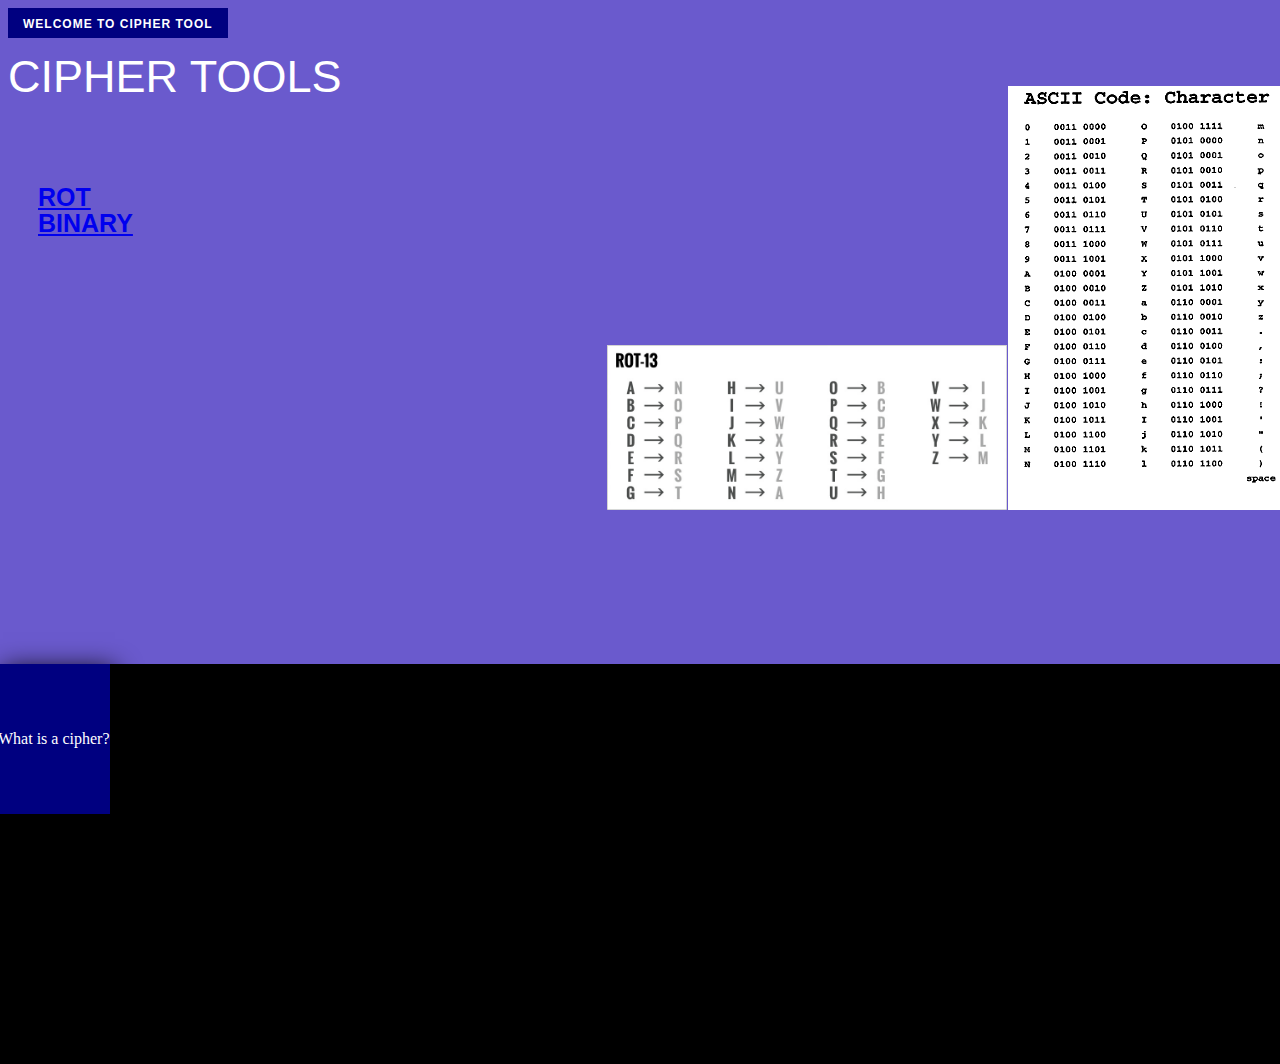
<file: index.html>
<!DOCKTYPE html>
<html>

	<head>
		<link rel="stylesheet" type="text/css" href="index.css">
		<title>CIPHER TOOL</title>
	</head>
	
	<body >
	

		<h1>WELCOME TO CIPHER TOOL</h1>
		<h2>CIPHER TOOLS</h2>
		<h3><a href="rot.html">ROT</a> </h3>
		<h3><a href="binary.html">BINARY</a></h3>
		<img src="binary.jpg"> </img>
		<img class="rotPic"; src="rot.jpg"> </img>
	
	
	<footer>
		<div class= "box">
		<span class="boxBlurp">What is a cipher?</span>
		<span class="rectBlurp">Cipher is a secret or disguised way of writing a code.</span>
		</div>
	</footer>

	</body>
</html>
</file>
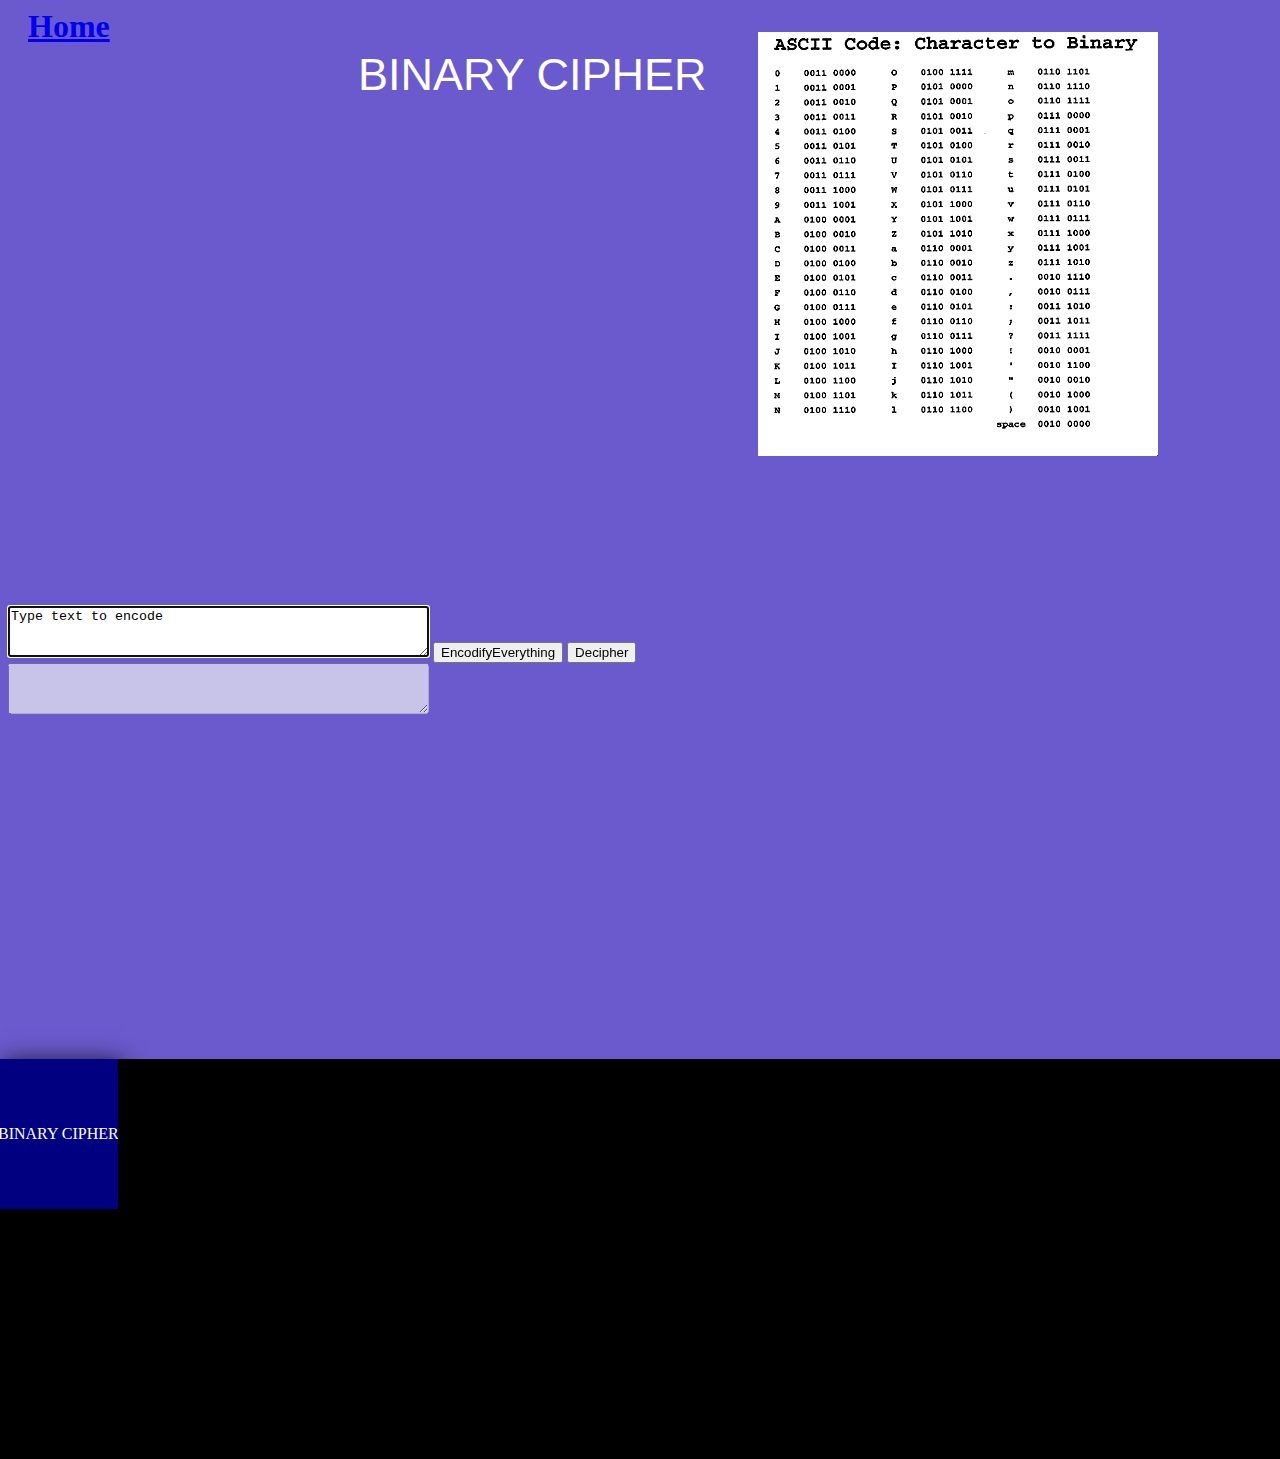
<file: binary.html>
<DOCKTYPE!>
	<html>
		<head>
			<link rel="stylesheet" type="text/css" href="binary.css">
			<title>Binary ENCODER/DECODER</title>
		</head>
		<body>
			<h1> <a href="C:\Users\antre\Documents\YEAR2\WebTechnologies\cw\index.html">Home</a></h1>
			<h1 class="binary">BINARY CIPHER</h1>
			<img class="binaryPic"; src="binary.jpg"> </img>
		<div id="input_area">
			<textarea rows="3" cols="50" autofocus id="inputmessage">Type text to encode</textarea>
			<button style ="button" onclick ="encode ()" id ="encode_button">EncodifyEverything</button>
			<button style ="button" onclick ="decode ()" id ="decode_button">Decipher</button>
		</div>
		<div id="output_area">
			<textarea rows="3" cols="50" autofocus id="outputmessage" disabled></textarea>
			<div id="output"></div>
		</div>
		
		<script type="text/javascript" src="binary.js"></script>
		</body>
		<footer>
		<div class= "box">
		<span class="boxBlurp">BINARY CIPHER</span>
		<span class="rectBlurp">Binary numerals, represent numbers using only the digits 0 and 1.
		They are very common in modern ciphers due to their use in computers, and they frequently
		represent letters of the alphabet.</span>
		</div>
		</footer>

	</html>
</file>
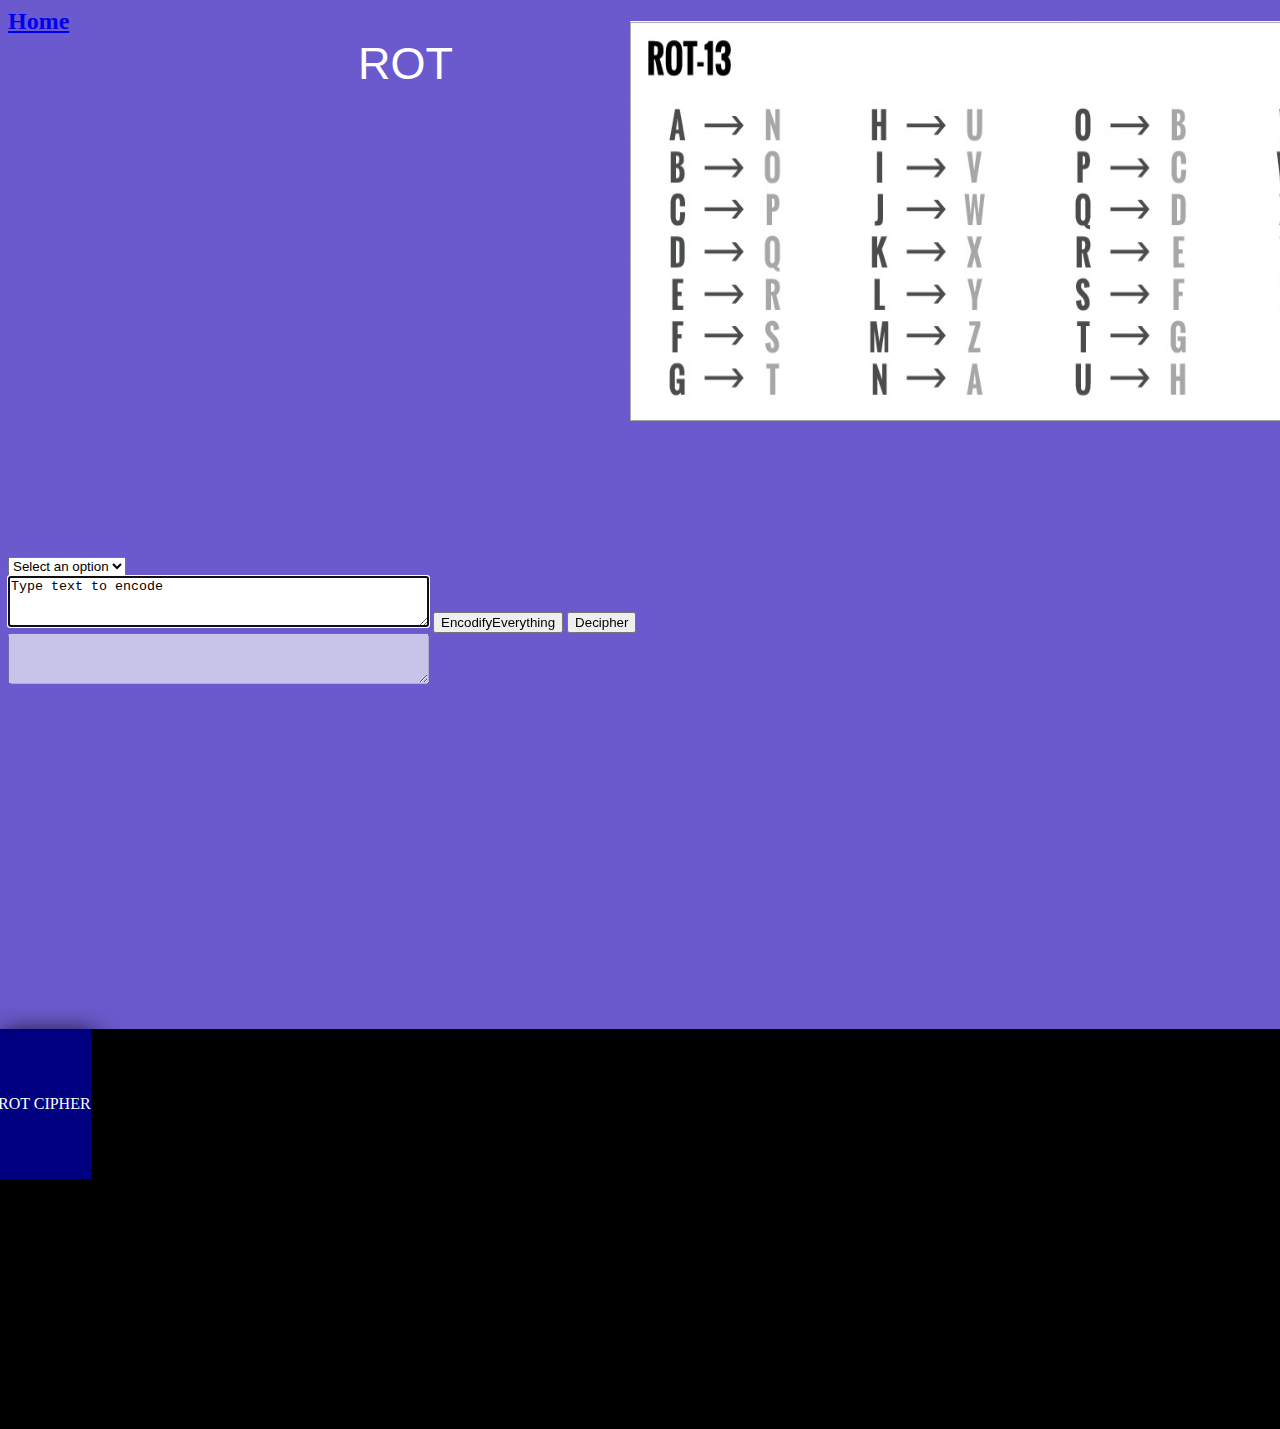
<file: rot.html>
<!DOCKTYPE html>
<html>
	<head>
		<link rel="stylesheet" type="text/css" href="rot.css">
		<title>ROT ENCODER/DECODER</title>
	</head>
	
	<body>
		<h2> <a href="index.html">Home</a></h1>
		<h1 class= "rot";>ROT</h1>
		
		<select id="rotX">
		  <option value="#">Select an option</option>
		  <option value="1">Rot 1</option>
		  <option value="2">Rot 2</option>
		  <option value="3">Rot 3</option>
		  <option value="4">Rot 4</option>
		  <option value="5">Rot 5</option>
		  <option value="6">Rot 6</option>
		  <option value="7">Rot 7</option>
		  <option value="8">Rot 8</option>
		  <option value="9">Rot 9</option>
		  <option value="10">Rot 10</option>
		  <option value="11">Rot 11</option>
		  <option value="12">Rot 12</option>
		  <option value="13">Rot 13</option>
		  <option value="14">Rot 14</option>
		  <option value="15">Rot 15</option>
		  <option value="16">Rot 16</option>
		  <option value="17">Rot 17</option>
		  <option value="18">Rot 18</option>
		  <option value="19">Rot 19</option>
		  <option value="20">Rot 20</option>
		  <option value="21">Rot 21</option>
		  <option value="22">Rot 22</option>
		  <option value="23">Rot 23</option>
		  <option value="24">Rot 24</option>
		  <option value="25">Rot 25</option>
		</select>
		<img class="rotPic"; src="rot.jpg"> </img>
		
		<div id="input_area">
			<textarea rows="3" cols="50" autofocus id="inputmessage">Type text to encode</textarea>
			<button style ="button" onclick ="encode ()" id ="encode_button">EncodifyEverything</button>
			<button style ="button" onclick ="decode ()" id ="decode_button">Decipher</button>
		</div>
		<div id="output_area">
			<textarea rows="3" cols="50" autofocus id="outputmessage" disabled></textarea>
			<div id="output"></div>
		
		<script type="text/javascript" src="rot.js"></script>
	</body>
	<footer>
		<div class= "box">
		<span class="boxBlurp">ROT CIPHER</span>
		<span class="rectBlurp">ROT stands for ROTation - meaning to rotate letters of the alphabet forward. The 
		alphabet wraps around, so ROT-1 would mean that a=b, b=c, c=d.....x=y, y=z, z=a. 
		There are 25 possible ROT settings, covering the scope of the alphabet.</span>
		</div>
	</footer>
</html>
</file>
<file: index.css>
html,body{height: 100%;}
	
	body{background-color:Slateblue;}
	
	h3{color: #adb7bd; font-family: 'Lucida Sans', Arial, sans-serif;
		font-size: 25px; line-height: 26px; text-indent: 30px; margin: 0; }
	
	h2{ color: #ffffff; font-family: Lato, sans-serif; font-size: 45px;
		font-weight: 300; line-height: 58px; margin: 0 0 58px; position:relative;
		top:-20px;}
	
	h1 {background: navy; color: #ffffff; display: inline-block;
		font-family: Lato, sans-serif;
		font-size: 12px; font-weight: bold;
		line-height: 12px; letter-spacing: 1px;
		margin: 0 0 30px;
		padding: 10px 15px 8px;
		text-transform: uppercase; }
	.rotPic{position: relative;
		width: 400px;
		height:700px;
		right:-195px;
		right:-195px;
		top:-150px;
	height:auto;}
	img {position: relative;
		width: 400px;
		height:400px;
		right:-1000px;
		top:-150px;
		height:auto;}
	
		
	footer{background-color:black;
	position: relative;
		left: -10px;
		width: 1920px;
		height:400px;}
.box{
	display: flex;
	justify-content: space-between;
	align-items: center;
	width: 112px;
	height: 150px;
	background-color: navy;
	color: white;
	box-shadow: 5px 5px 25px #000;
	overflow: hidden;
	white-space: nowrap;
	cursor: pointer;
	transition: 
	all 1s;}
  .box:hover{
    width: 460px;
	background-color:Slateblue;
	box-shadow: -5px 5px 25px #000;
  }
  .boxBlurb {
    opacity: 1;
    transform: translateX(45px);
    transition: 
      opacity 0.5s 2s,
      transform 0.5s 0.5s;
  }
  .box:hover .boxBlurb {
    opacity:0;
  transform: translateX(-500px);}
    .rectBlurb {
      opacity: 0;
      transform: translateX(500px);
	  transition:
	  opacity .5s 1s,
	  transform .5s 1s;
    }
    .box:hover .rectBlurb {
      opacity: 1;
      transform: translateX(-100px);
    }
  }
  }
</file>
<file: binary.css>
body{background-color:Slateblue;}

h1{margin-left:20px;}
.binary { color: #ffffff; font-family: Lato, sans-serif; font-size: 45px;
		font-weight: 300; line-height: 58px; margin: 0 0 58px; position:relative;
		top:-20px; margin-left: 350px;}
."input area"{rows="5" cols="50"}

footer{background-color:black;
	position: relative;
		left: -10px;
		bottom:-345px;
		width: 1920px;
		height:400px;}
.binaryPic
{
	position: relative;
	width: 400px;
	height:400px;
	right:-750px;
	top:-150px;
	height:auto;
}
.box{
	display: flex;
	justify-content: space-between;
	align-items: center;
	width: 120px;
	height: 150px;
	background-color: navy;
	color: white;
	box-shadow: 5px 5px 25px #000;
	overflow: hidden;
	white-space: nowrap;
	cursor: pointer;
	transition: 
	all 1s;}
  .box:hover{
    width: 1360px;
	background-color:Slateblue;
	box-shadow: -5px 5px 25px #000;
  }
  .boxBlurb {
    opacity: 1;
    transform: translateX(45px);
    transition: 
      opacity 0.5s 2s,
      transform 0.5s 0.5s;
  }
  .box:hover .boxBlurb {
    opacity:0;
  transform: translateX(-500px);}
    .rectBlurb {
      opacity: 0;
      transform: translateX(500px);
	  transition:
	  opacity .5s 1s,
	  transform .5s 1s;
    }
    .box:hover .rectBlurb {
      opacity: 1;
      transform: translateX(-100px);
    }
  }
  }
</file>
<file: rot.css>
.border
	{
		border:1px solid navy;
		width:90%;
		margin:5px 0;
		margin-left: 20px;
	}

body{background-color:Slateblue;}

h1{ color: #ffffff; font-family: Lato, sans-serif; font-size: 45px;
		font-weight: 300; line-height: 58px; margin: 0 0 58px; position:relative;
		top:-20px; margin-left: 350px;}
.rotPic{position: relative;
		width: 800px;
		height:400px;
		right:-500px;
top:-150px;}

footer{background-color:black;
	position: relative;
		left: -10px;
		bottom:-345px;
		width: 1920px;
		height:400px;}

.box{
	display: flex;
	justify-content: space-between;
	align-items: center;
	width: 93px;
	height: 150px;
	background-color: navy;
	color: white;
	box-shadow: 5px 5px 25px #000;
	overflow: hidden;
	white-space: nowrap;
	cursor: pointer;
	transition: 
	all 1s;}
  .box:hover{
    width: 1620px;
	background-color:Slateblue;
	box-shadow: -5px 5px 25px #000;
  }
  .boxBlurb {
    opacity: 1;
    transform: translateX(45px);
    transition: 
      opacity 0.5s 2s,
      transform 0.5s 0.5s;
  }
  .box:hover .boxBlurb {
    opacity:0;
  transform: translateX(-500px);}
  
    .rectBlurb {
      opacity: 0;
      transform: translateX(500px);
	  transition:
	  opacity .5s 1s,
	  transform .5s 1s;
    }
    .box:hover .rectBlurb {
      opacity: 1;
      transform: translateX(-100px);
    }
</file>
